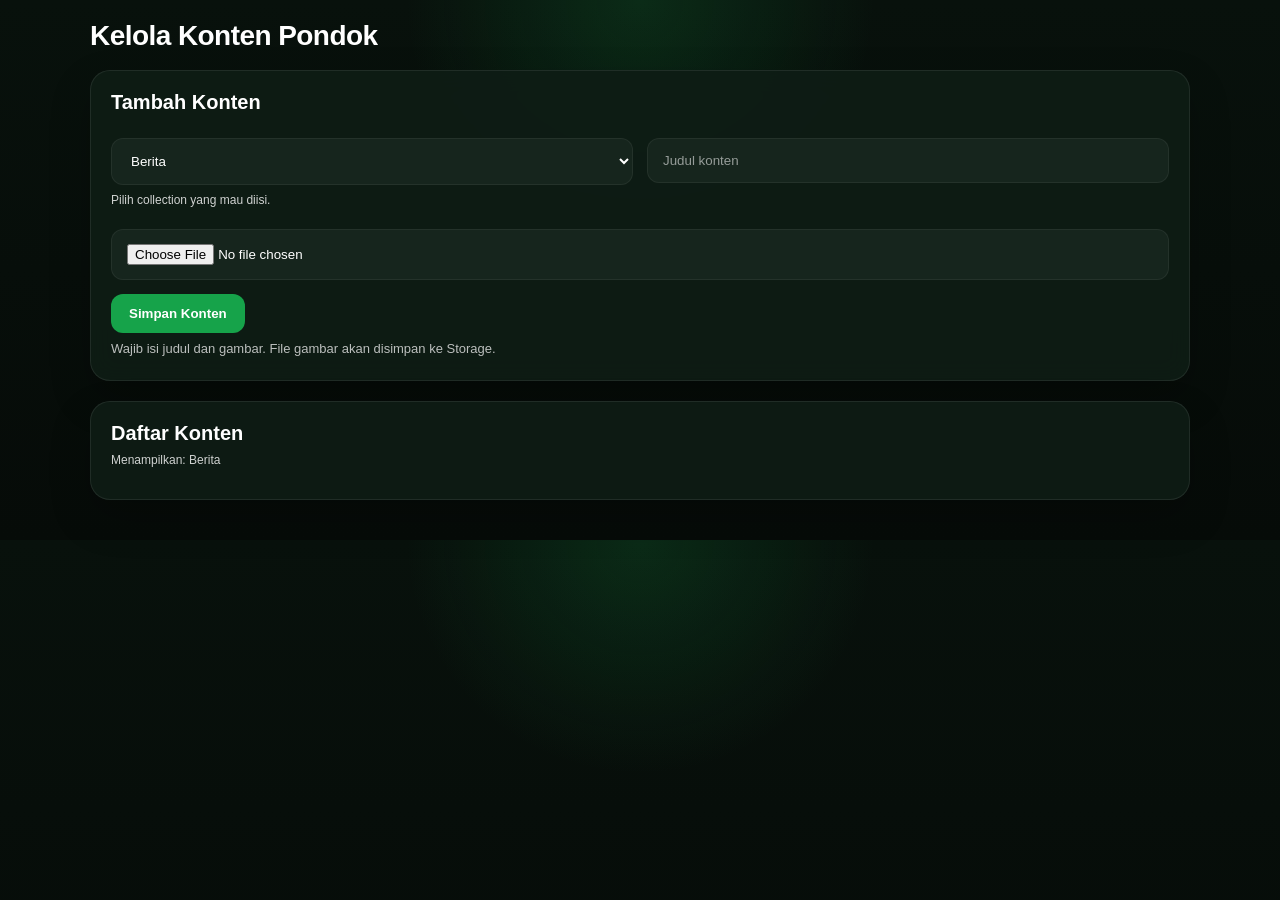
<file: admin-berita.html>
<!DOCTYPE html>
<html lang="id">
<head>
  <meta charset="UTF-8" />
  <meta name="viewport" content="width=device-width, initial-scale=1.0" />
  <title>Admin Konten Pondok</title>

  <style>
    *{
      margin:0;
      padding:0;
      box-sizing:border-box;
      font-family:Arial, sans-serif;
    }

    body{
      background:
        radial-gradient(circle at top, rgba(22,163,74,.18), transparent 28%),
        linear-gradient(180deg, #08110c, #060b08);
      color:#fff;
      padding:20px;
    }

    .container{
      max-width:1100px;
      margin:auto;
    }

    h1{
      font-size:28px;
      margin-bottom:18px;
      letter-spacing:-.02em;
    }

    .card{
      background:rgba(15,29,21,.92);
      padding:20px;
      border-radius:20px;
      margin-bottom:20px;
      border:1px solid rgba(255,255,255,0.08);
      box-shadow:0 18px 40px rgba(0,0,0,.22);
      backdrop-filter:blur(12px);
    }

    .card h2{
      font-size:20px;
      margin-bottom:14px;
    }

    input, select{
      width:100%;
      padding:14px 15px;
      margin-top:10px;
      margin-bottom:14px;
      border:none;
      border-radius:12px;
      background:#16251d;
      color:white;
      outline:none;
      border:1px solid rgba(255,255,255,.06);
    }

    input::placeholder{
      color:rgba(255,255,255,.55);
    }

    input:focus, select:focus{
      border-color:rgba(22,163,74,.55);
      box-shadow:0 0 0 3px rgba(22,163,74,.12);
    }

    button{
      padding:12px 18px;
      border:none;
      border-radius:12px;
      background:#16a34a;
      color:white;
      font-weight:bold;
      cursor:pointer;
      transition:.2s ease;
    }

    button:hover{
      filter:brightness(1.05);
      transform:translateY(-1px);
    }

    button:disabled{
      opacity:.65;
      cursor:not-allowed;
      transform:none;
    }

    .muted{
      color:rgba(255,255,255,.72);
      font-size:13px;
      line-height:1.6;
      margin-top:6px;
    }

    .top-note{
      margin-bottom:16px;
      padding:14px 16px;
      border-radius:16px;
      background:rgba(22,163,74,.10);
      border:1px solid rgba(22,163,74,.18);
      color:#dff7e7;
      line-height:1.6;
      font-size:14px;
    }

    .news-grid{
      display:grid;
      grid-template-columns:repeat(auto-fit, minmax(240px, 1fr));
      gap:16px;
      margin-top:10px;
    }

    .item-card{
      overflow:hidden;
      border-radius:18px;
      background:#16251d;
      border:1px solid rgba(255,255,255,.08);
      box-shadow:0 12px 28px rgba(0,0,0,.16);
    }

    .item-card img{
      width:100%;
      height:220px;
      object-fit:cover;
      display:block;
      background:#0b0f0d;
    }

    .item-body{
      padding:14px;
    }

    .item-body h3{
      margin-bottom:10px;
      font-size:17px;
      line-height:1.5;
      color:#fff;
      word-break:break-word;
    }

    .item-actions{
      display:flex;
      gap:10px;
      flex-wrap:wrap;
    }

    .delete-btn{
      background:#dc2626;
    }

    .empty-state{
      padding:18px;
      border-radius:16px;
      background:rgba(255,255,255,.04);
      border:1px dashed rgba(255,255,255,.12);
      color:rgba(255,255,255,.72);
      text-align:center;
      line-height:1.7;
    }

    .row{
      display:grid;
      grid-template-columns:1fr 1fr;
      gap:14px;
    }

    .small{
      font-size:12px;
      opacity:.8;
      margin-top:-8px;
      margin-bottom:10px;
      line-height:1.5;
    }

    @media (max-width: 768px){
      .row{
        grid-template-columns:1fr;
      }
    }

    @media (max-width: 640px){
      body{ padding:14px; }
      h1{ font-size:24px; }
      .card{ padding:16px; border-radius:18px; }
      .news-grid{ gap:14px; }
      .item-card img{ height:200px; }
    }
  </style>
</head>

<body>
  <div class="container">
    <h1>Kelola Konten Pondok</h1>

  
    <div class="card">
      <h2>Tambah Konten</h2>

      <div class="row">
        <div>
          <select id="kategori">
            <option value="berita">Berita</option>
            <option value="galeri">Galery</option>
            <option value="profil">Profil</option>
            <option value="visi-misi">Visi Misi</option>
            <option value="kurikulum">Kurikulum</option>
            <option value="ppdb">PPDB</option>
          </select>
          <div class="small">Pilih collection yang mau diisi.</div>
        </div>

        <div>
          <input type="text" id="judul" placeholder="Judul konten" />
         
        </div>
      </div>

      <input type="file" id="gambar" accept="image/*" />

      <button id="saveBtn">Simpan Konten</button>
      <div class="muted">Wajib isi judul dan gambar. File gambar akan disimpan ke Storage.</div>
    </div>

    <div class="card">
      <h2>Daftar Konten</h2>
      <div class="small" id="currentInfo">Menampilkan: Berita</div>
    
      <div id="kontenList" class="news-grid"></div>
    </div>
  </div>

<script type="module">
  // 1. Pastikan path firebase.js ini benar (cek folder asset vs assets)
  import { db } from "./assets/js/firebase.js";
  
  // 2. Gunakan link CDN yang spesifik versinya agar tidak 404
  import { 
    collection, 
    addDoc, 
    serverTimestamp, 
    query, 
    orderBy, 
    onSnapshot 
  } from "https://www.gstatic.com/firebasejs/10.12.2/firebase-firestore.js";

  // ... sisa kode btnSave dan Cloudinary tetap sama ...

  

  // Tangkap elemen HTML Admin
  const btnSave = document.getElementById('saveBtn');
  const inputKategori = document.getElementById('kategori');
  const inputJudul = document.getElementById('judul');
  const inputGambar = document.getElementById('gambar');
  
  const kontenList = document.getElementById('kontenList');
  const currentInfo = document.getElementById('currentInfo');

  // ==========================================
  // FITUR 1: UPLOAD KE CLOUDINARY & SIMPAN KE FIREBASE
  // ==========================================
btnSave.addEventListener('click', async () => {
  const file = inputGambar.files[0];
  const judul = inputJudul.value;
  const kategori = inputKategori.value;

  if (!file || !judul) return alert("Isi judul dan pilih gambar!");

  try {
    btnSave.innerText = "Proses...";
    btnSave.disabled = true;

    // 1. SIAPKAN FORM DATA (Urutan berpengaruh di beberapa browser)
    const formData = new FormData();
    formData.append('file', file);
    formData.append('upload_preset', 'admin_upload'); // Pastikan ini "Unsigned" di Cloudinary

    console.log("Mencoba upload ke Cloudinary...");

    // 2. FETCH KE CLOUDINARY
    const cloudResponse = await fetch('https://api.cloudinary.com/v1_1/dntmeiqhg/image/upload', {
      method: 'POST',
      body: formData
    });

    const cloudData = await cloudResponse.json();
    console.log("Hasil Respon Cloudinary:", cloudData); // Cek apakah muncul secure_url di sini

    if (!cloudData.secure_url) {
      console.error("Gagal dapat URL Cloudinary. Pesan:", cloudData.error?.message);
      alert("Cloudinary Gagal: " + (cloudData.error?.message || "Cek Koneksi"));
      btnSave.innerText = "Simpan Konten";
      btnSave.disabled = false;
      return;
    }

    const URLCloudinary = cloudData.secure_url;
    console.log("URL Berhasil Didapat:", URLCloudinary);

    // 3. SIMPAN KE FIREBASE
    console.log("Menyimpan ke Firebase di koleksi:", kategori);
    await addDoc(collection(db, kategori), {
      title: judul,
      image_url: URLCloudinary,
      createdAt: serverTimestamp()
    });

    alert("BERHASIL! Data sudah masuk Firebase.");
    inputJudul.value = "";
    inputGambar.value = "";
    btnSave.innerText = "Simpan Konten";
    btnSave.disabled = false;

  } catch (error) {
    console.error("Error Total:", error);
    alert("Ada masalah teknis, cek Console F12");
    btnSave.innerText = "Simpan Konten";
    btnSave.disabled = false;
  }
});
      
      // Bersihkan form setelah sukses
      inputJudul.value = "";
      inputGambar.value = "";
      btnSave.innerText = "Simpan Konten";
      btnSave.disabled = false;

    } catch (error) {
      console.error("Gagal memproses:", error);
      alert("Terjadi kesalahan sistem.");
      btnSave.innerText = "Simpan Konten";
      btnSave.disabled = false;
    }
  });

  // ==========================================
  // FITUR 2: MENAMPILKAN DAFTAR KONTEN OTOMATIS
  // ==========================================
  // Fungsi ini membaca data dari Firebase berdasarkan dropdown kategori yang dipilih
  function loadDaftarKonten() {
    const kategori = inputKategori.value;
    const namaKategori = inputKategori.options[inputKategori.selectedIndex].text;
    currentInfo.innerText = `Menampilkan: ${namaKategori}`;

    const q = query(collection(db, kategori), orderBy("createdAt", "desc"));
    
    // onSnapshot membuat data langsung tampil tanpa refresh
    onSnapshot(q, (snapshot) => {
      kontenList.innerHTML = ""; 

      if (snapshot.empty) {
        kontenList.innerHTML = `<div class="empty-state">Belum ada data di kategori ${namaKategori}.</div>`;
        return;
      }

      snapshot.forEach((doc) => {
        const data = doc.data();
        
        // Render ke kotak-kotak desain HTML-mu
        const cardHtml = `
          <div class="item-card">
            <img src="${data.image_url}" alt="Gambar Konten">
            <div class="item-body">
              <h3>${data.title}</h3>
            </div>
          </div>
        `;
        kontenList.innerHTML += cardHtml;
      });
    });
  }

  // Panggil fungsi tampilkan konten saat halaman pertama kali dibuka
  loadDaftarKonten();

  // Panggil fungsi lagi jika admin mengganti pilihan dropdown (misal dari Berita ke Galeri)
  inputKategori.addEventListener('change', loadDaftarKonten);

</script>
</body>
</html>
</file>
